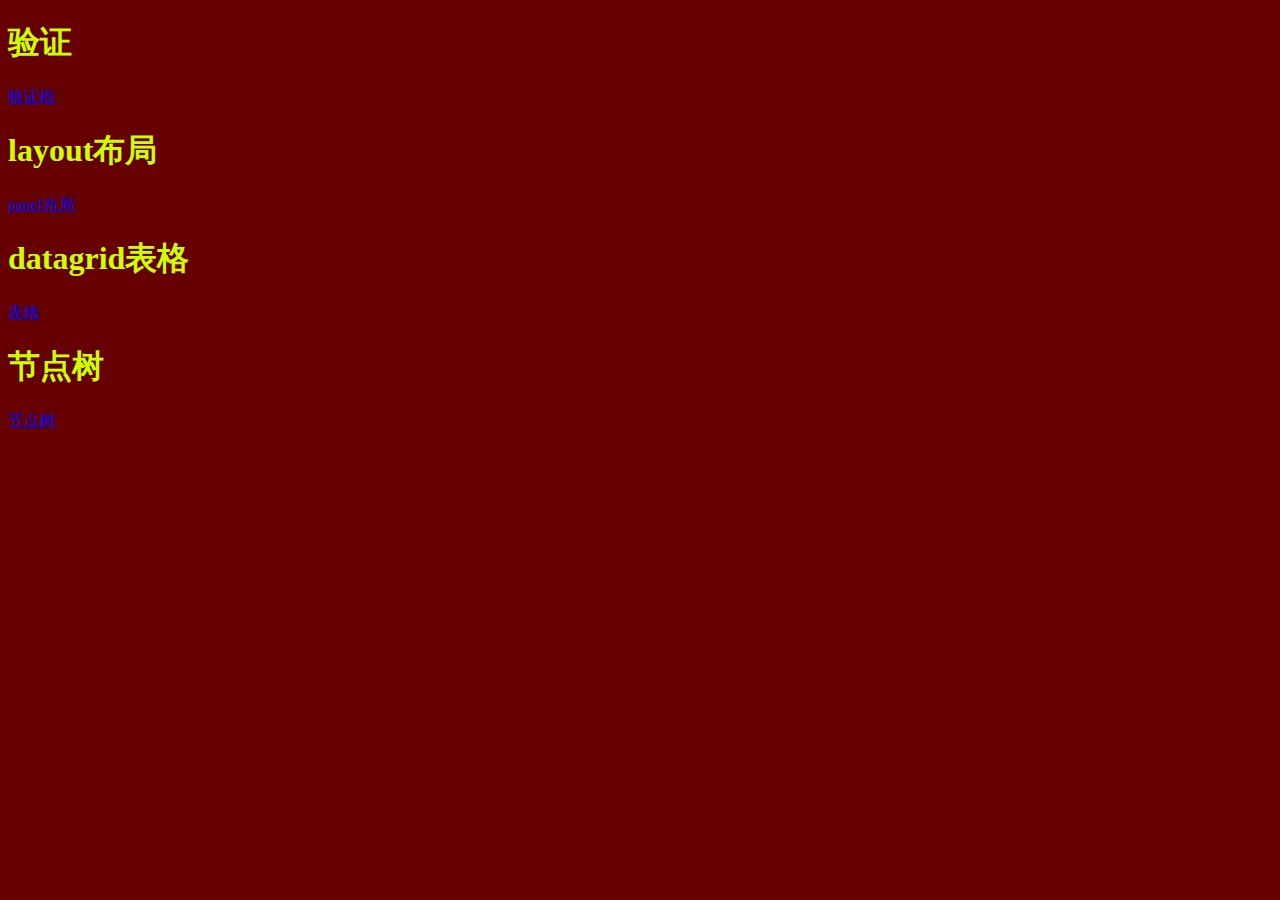
<file: thems/index.html>
<!DOCTYPE html>
<html>
	<head>
		<meta charset="utf-8" />
		<title>首页</title>
		<link rel="stylesheet" type="text/css" href="../css/moudle/main.css"/>
	</head>
	<body>
		<p><h1>验证</h1></p>
		<a href="../demos/validate/index.html">验证框</a>
		<p><h1>layout布局</h1></p>
		<a href="../demos/layout/index.html">panel布局</a>
		<p><h1>datagrid表格</h1></p>
		<a href="#">表格</a>
		<p><h1>节点树</h1></p>
		<a href="#">节点树</a>
	</body>
</html>
</file>
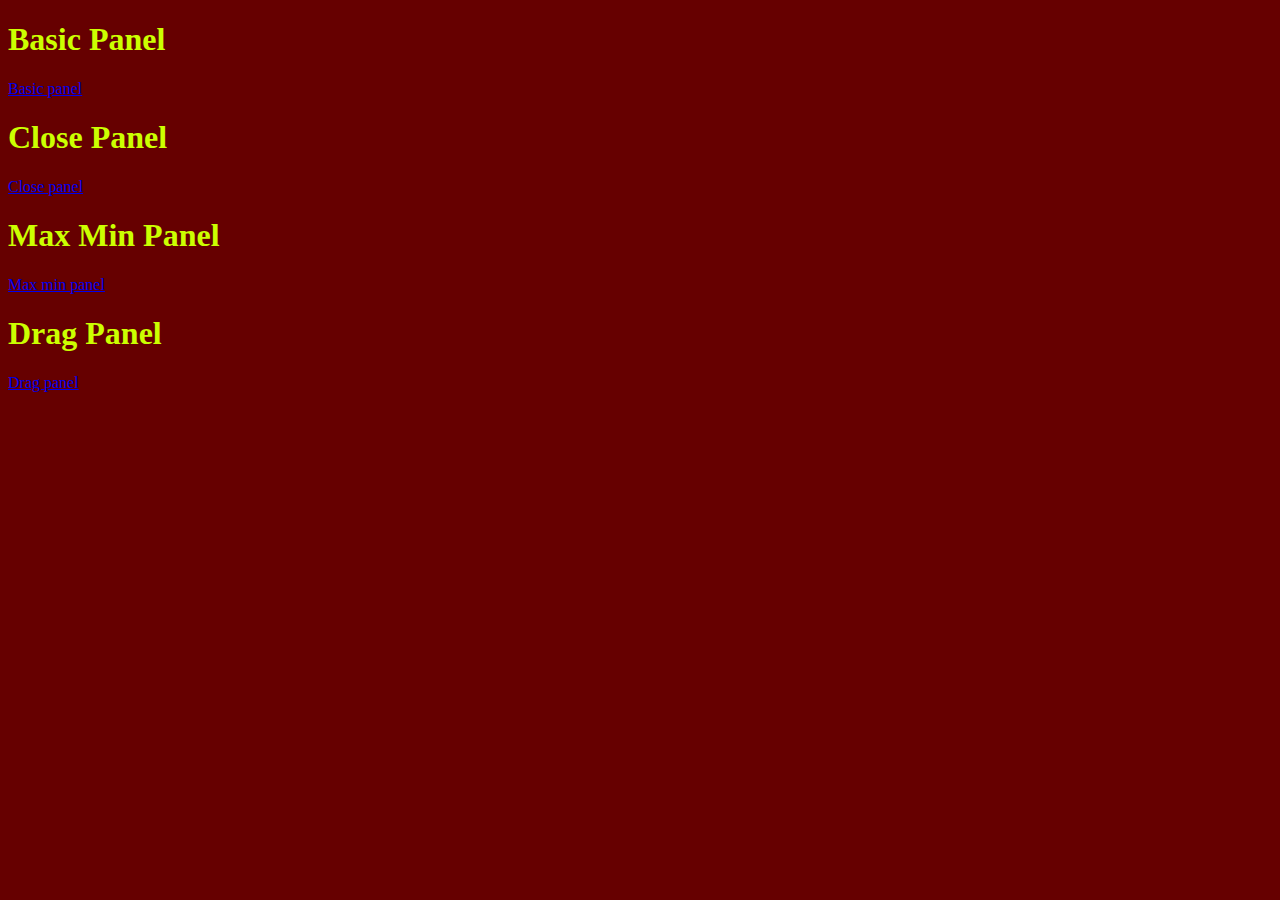
<file: demos/layout/index.html>
<!DOCTYPE html>
<html>
	<head>
		<meta charset="utf-8">
		<title>布局</title>
		<link rel="stylesheet" type="text/css" href="../../css/moudle/main.css"/>
	</head>
	<body bgcolor="burlywood">
		
		<p><h1>Basic Panel</h1></p>
		<a href="basic_panel.html">Basic panel</a>
		<p><h1>Close Panel</h1></p>
		<a href="close_panel.html">Close panel</a>
		<p><h1>Max Min Panel</h1></p>
		<a href="max_min_panel.html">Max min panel</a>
		<p><h1>Drag Panel</h1></p>
		<a href="drag_panel.html">Drag panel</a>
	</body>
</html>
</file>
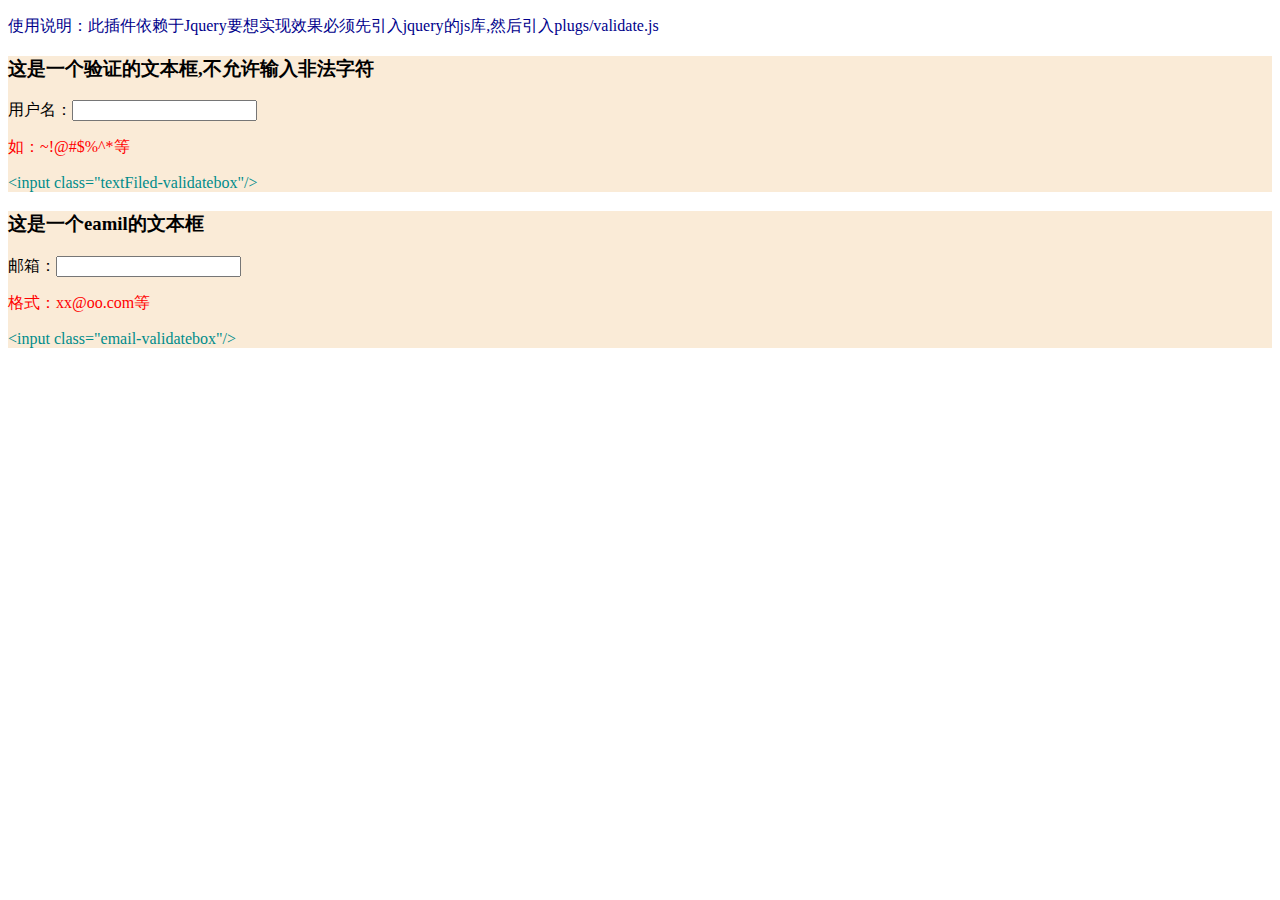
<file: demos/validate/index.html>
<!DOCTYPE html>
<html>
	<head>
		<meta charset="utf-8">
		<title>验证</title>
		<link rel="stylesheet" type="text/css" href="../../thems/default/validate.css"/>
		<script src="../../jquery-1.8.2.js" type="text/javascript" charset="utf-8"></script>
		<script src="../../plugs/validate.js" type="text/javascript" charset="utf-8"></script>
	</head>
	<body>
		
			
			<p class="explain">	
				
				使用说明：此插件依赖于Jquery要想实现效果必须先引入jquery的js库,然后引入plugs/validate.js
			</p>
			
	
		<div class="validatebox">
			<p class="explain"><h3>这是一个验证的文本框,不允许输入非法字符</h3></p>
			
				用户名：<input class="textFiled-validatebox" maxlength="20"/>
			<p style="color: red;">如：~!@#$%^*等</p>
			<p style="color: darkcyan;">
				&lt;input class="textFiled-validatebox"/&gt;
			</p>
		</div>
		<div class="validatebox">
			<p><h3>这是一个eamil的文本框</h3></p>
			
			邮箱：<input class="email-validatebox" />
			<p style="color: red;">格式：xx@oo.com等</p>
			<p style="color: darkcyan;">
				&lt;input class="email-validatebox"/&gt;
			</p>
		</div>
		
	</body>
</html>
</file>
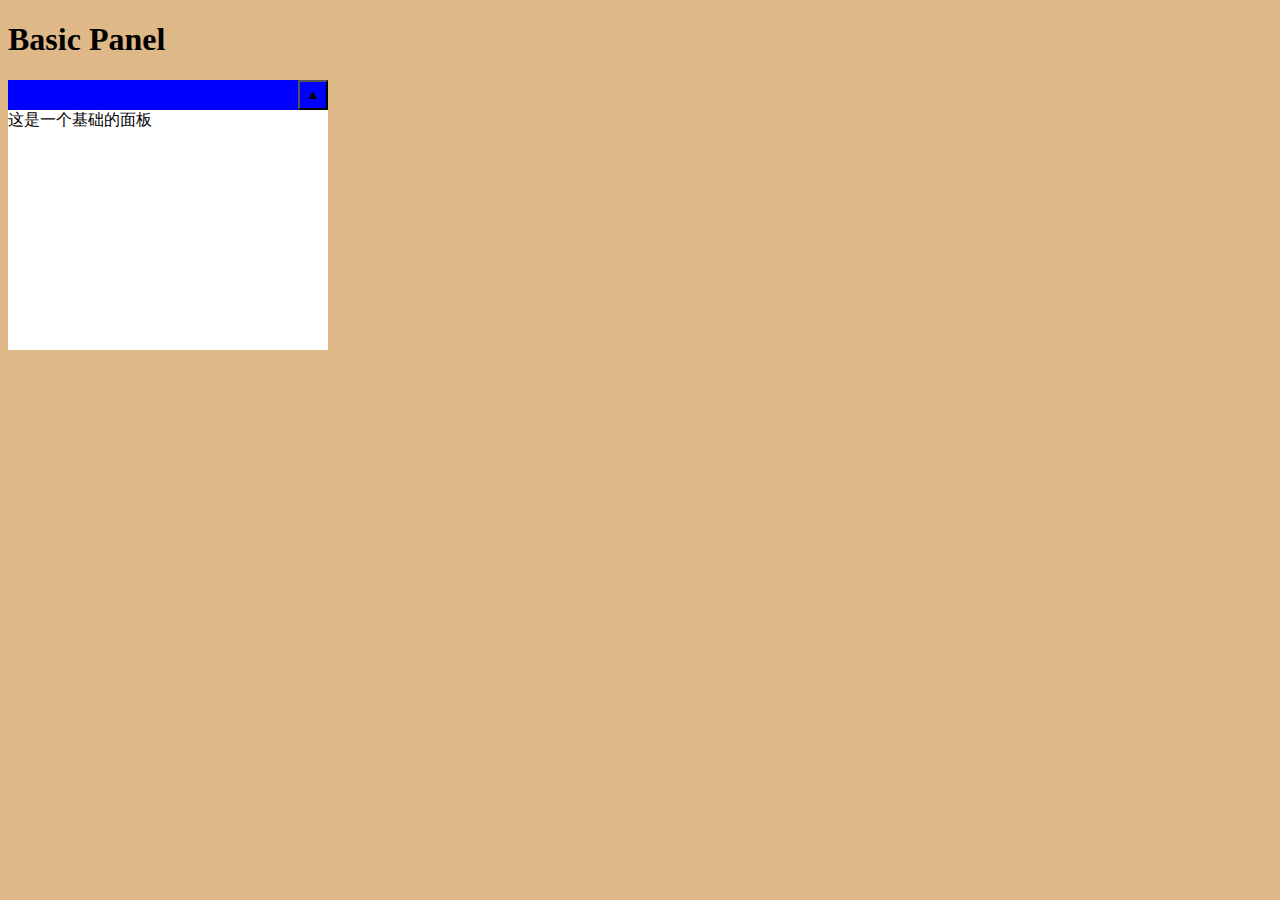
<file: demos/layout/basic_panel.html>
<!DOCTYPE html>
<html>
	<head>
		<meta charset="utf-8">
		<title>basic panel</title>
		<link rel="stylesheet" type="text/css" href="../../css/moudle/thems/default/panel.css"/>
		<!--	<link rel="stylesheet" type="text/css" href="../../thems/default/panel.css"/>-->
		<script src="../../jquery-1.8.2.js" type="text/javascript" charset="utf-8"></script>
		<script type="text/javascript">
			
			$(function(){
				
				$("#btnDown").hide();
				$("#btnUp").on("click",function(){
					
					
					$(".basic_panel").slideUp("1000",function(){
						
						$("#btnUp").hide();
						$("#btnDown").show();
					});
					
				});
				$("#btnDown").on("click",function(){
					
					
					$(".basic_panel").slideDown("1000",function(){
						
						$("#btnDown").hide();
						$("#btnUp").show();
						
					});
					
				});
				
			
				
			})
			
		</script>
	</head>
	<body>

		<p><h1>Basic Panel</h1></p>
		
		<div class="title">
			
			<button class="btn_up" id="btnUp">▲</button>
			<button class="btn_down" id="btnDown">▼</button>
			
		</div>
		<div class="basic_panel">
			
			这是一个基础的面板
		
		</div>
	</body>
</html>
</file>
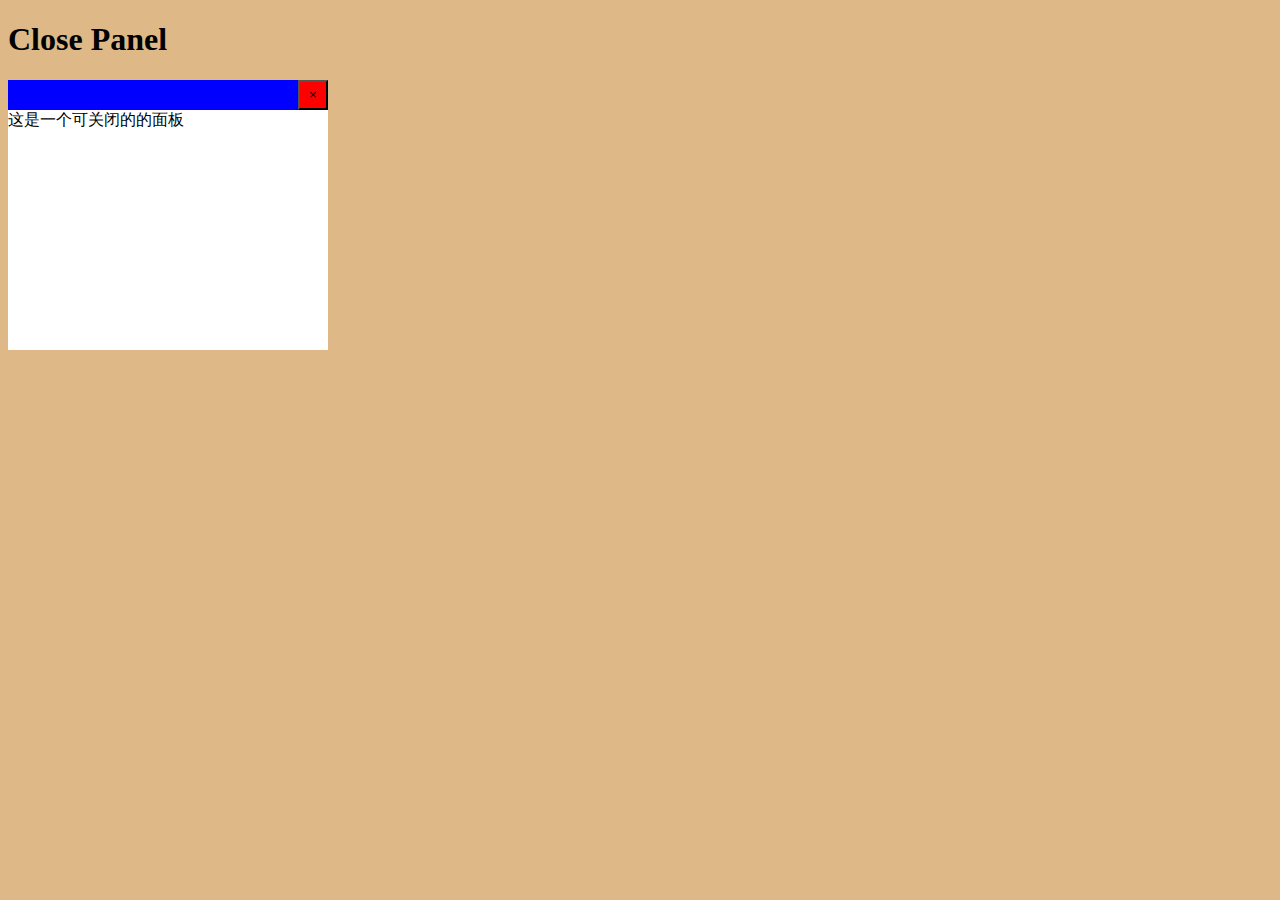
<file: demos/layout/close_panel.html>
<!DOCTYPE html>
<html>
	<head>
		<meta charset="utf-8">
		<title>close Panel</title>
		<link rel="stylesheet" type="text/css" href="../../css/moudle/thems/default/panel.css"/>
		<!--<link rel="stylesheet" type="text/css" href="../../thems/default/panel.css"/>-->
		<script src="../../jquery-1.8.2.js" type="text/javascript" charset="utf-8"></script>
		<script type="text/javascript">
			
			$(function(){
				
				
				
					$("#btnClose").on("click",function(){
						
						
						$(".title,.close_panel").hide();
					});
				
			})
			
		</script>
	</head>
	<body>
		<p><h1>Close Panel</h1></p>
		<div class="title">
					
			<button class="btn_close" id="btnClose">×</button>
			
		</div>
		<div class="close_panel">
			
			这是一个可关闭的的面板
			
		</div>
	</body>
</html>
</file>
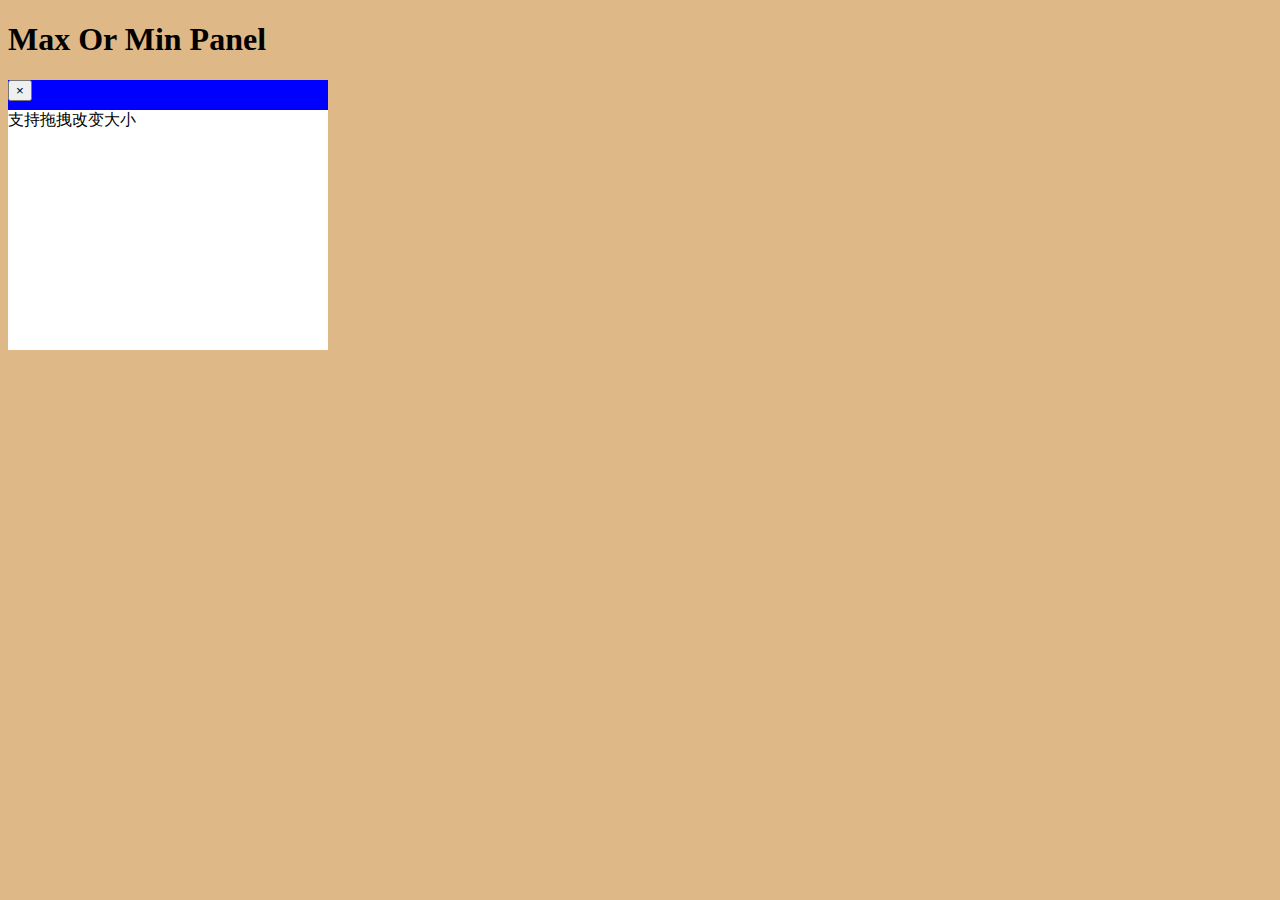
<file: demos/layout/drag_panel.html>
<!DOCTYPE html>
<html>
	<head>
		<meta charset="utf-8">
		<title>Drag panel</title>
		<link rel="stylesheet" type="text/css" href="../../css/moudle/thems/default/panel.css"/>

		<script src="../../jquery-1.8.2.js" type="text/javascript" charset="utf-8"></script>
		<script src="../../plugs/panel.js" type="text/javascript" charset="utf-8"></script>
	
	</head>
	<body>
		<p><h1>Max Or Min Panel</h1></p>
		<div class="title">
			<button class="btn" id="btnClose">×</button>
			
		</div>
		<div class="drag_panel">
			支持拖拽改变大小
		</div>
	</body>
</html>
</file>
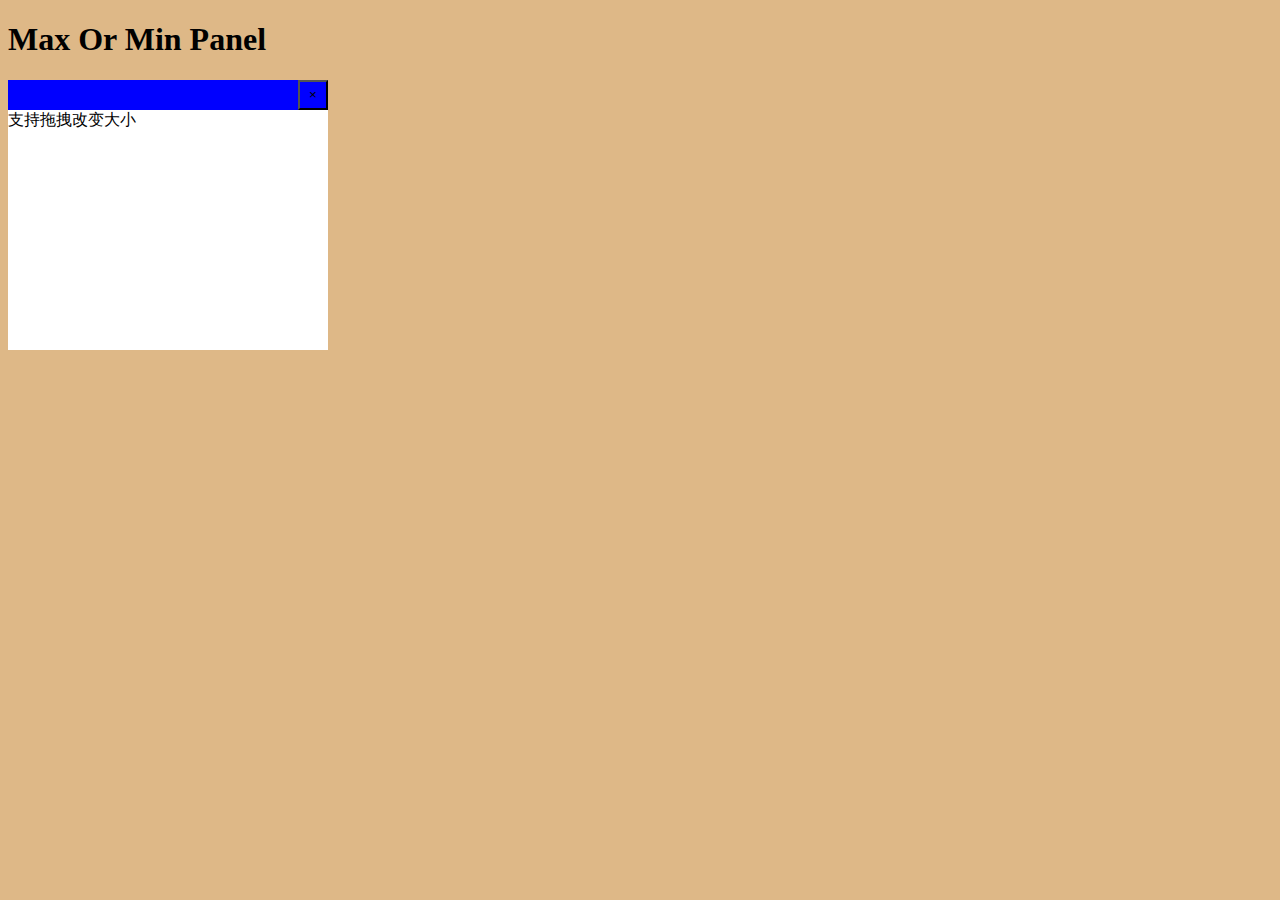
<file: demos/layout/dran_panel.easy.html>
<!DOCTYPE html>
<html>
	<head>
		<meta charset="utf-8">
		<title>Drag panel</title>
		<link rel="stylesheet" type="text/css" href="../../thems/default/panel.css"/>
		<script src="../../jquery-1.8.2.js" type="text/javascript" charset="utf-8"></script>
		<!--<script src="../../plugs/panel.js" type="text/javascript" charset="utf-8"></script>-->
		<script type="text/javascript">
			
			$(function(){
				
				
				//0默认值1内部按下2代表在边缘按下
				var buttonClick = 0;
				//拖动的方向
				var aspect = "enable";
				//panel距离左边的边距
				var m =  parseInt($(".panel").offset().left);
				//panel距离顶部的边距
				var n =  parseInt($(".panel").offset().top);
				//当前鼠标的x坐标以body 左上角（0,0）
				var x;
				//当前鼠标的y坐标
				var y;
				//返回拖动指针的状态如果为true：在边缘
				//拖动锁机制默认关闭关闭,如果不在边缘上为默认图标：边缘上为拖动图标
				//true 拖拽图标支持拖拽 false 内部普图标
				var lock = false;
				//此方法不适合

	
				$(".panel").on("mousedown",function(e){
					
				
					//判断在那个边缘上(八个方向)
				
					//判断按下的位置边缘上还是边缘内	
					
					if(!lock){
						//边缘内
						buttonClick = 1;
						
					}else if(lock){
						//边缘上
						//鼠标指针图标变为默认
						buttonClick = 2;
						
					}else{
						
						buttonClick = 0;
					}
				
					
					
				});
				$(".panel").on("mouseup",function(e){
					
					
					
					//判断所在的位置 
					//如果在内部上图标为普通指针
				//	alert(buttonClick);
					buttonClick = 0;
					
				});

				//鼠标移动是改变大小
				$(".panel").on("mousemove",function(e){
					
					//移动的时候判断鼠标指针的位置
					
					x  = e.pageX;
					y  = e.pageY;
					// 是否开启拖动
					if(!lock){
						
						$(".panel").css("cursor","default");
						
					}
					
					//表达式的问题
					if((m + $(".panel").innerWidth() - m <= 10) && (n+$(".panel").innerHeight() - y <= 10)){

						//右下角
			
						$(this).hover(function(){	
							
							$(".panel").css("cursor","se-resize");
						});
						
						aspect = "right_down";
						lock = true;
						
					}
					else if(m + $(".panel").innerWidth() - x<= 10 ){
						
						//右边
			
						$(this).hover(function(){
								
							$(".panel").css("cursor","e-resize");
						});
						aspect = "right";
						lock = true;
			
					}
					else if(n+$(".panel").innerHeight() - y<= 10){
						//下边
				
						$(".panel").hover(function(){
							
							$(".panel").css("cursor","s-resize");
						});
						aspect = "down";
						lock = true;
			
					}else{
						
						lock = false;
					}
				
					
					//判断是否监听到按下事件
					if(buttonClick != 0){
						
						//鼠标按下了
						if(buttonClick == 2){
							
//							alert(buttonClick);
							//边缘按下并且移动
							//判断在哪个边缘移动的方向
							if(aspect == "right"){
								//向右
								//只改变他的横坐标
								$(".title").css("width",x);
								$(this).css("width",x);
								
							}else if(aspect == "down"){
								//向下只改变面板的高度
								//不改变title的宽和高
								$(this).css("height",y);
								
							}else if(aspect == "right_down"){
								//右下
								//title 的宽度要变panel的高度宽度都要改变
								$(".title").css("width",x);
								$(this).css({
									
									width:x,
									height:y
									
								});
							}else{
								
								lock = false;

							}
							
						}else {
							//内部按下移动失效图标不改变
						
							lock = false;

							
						}
					}else{
						
						//鼠标未按下，并且lock = true 
						buttonClick = 0;
						//alert(buttonClick);
					}
					
				//	alert(buttonClick);
					
				});
/*				$(".panel").on("mousemove",function(){
					
					
					
				});*/
				$("#btnClose").on("click",function(){
								
								
					$(".title,.panel").hide();
								
				});
			})
			
		</script>
	</head>
	<body>
		<p><h1>Max Or Min Panel</h1></p>
		<div class="title">
			<button class="btn" id="btnClose">×</button>
			
		</div>
		<div class="panel">
			支持拖拽改变大小
		</div>
	</body>
</html>
</file>
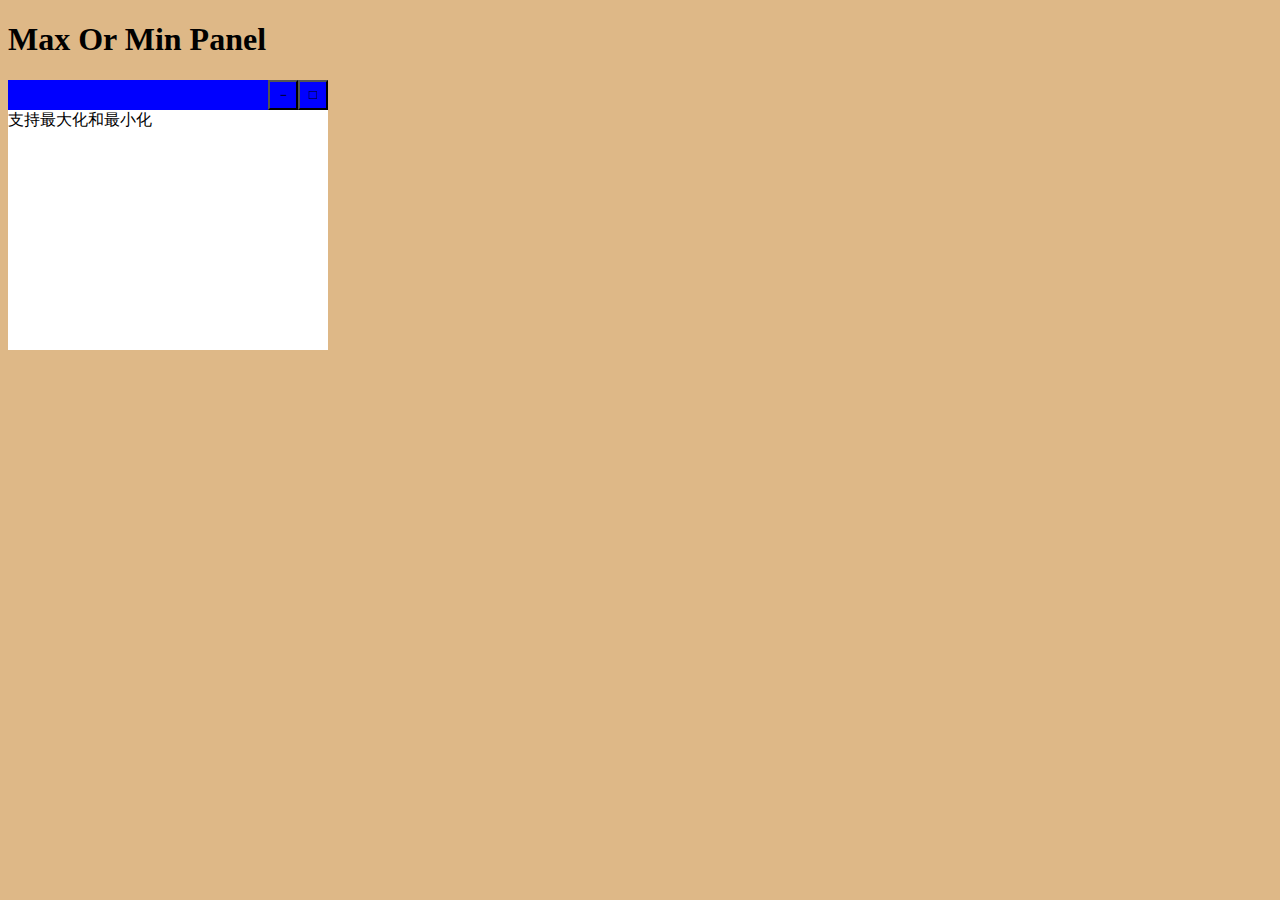
<file: demos/layout/max_min_panel.html>
<!DOCTYPE html>
<html>
	<head>
		<meta charset="utf-8">
		<title>max or min</title>
		<link rel="stylesheet" type="text/css" href="../../css/moudle/thems/default/panel.css"/>
		<script src="../../jquery-1.8.2.js" type="text/javascript" charset="utf-8"></script>
	<!--	<script src="../../plugs/panel.js" type="text/javascript" charset="utf-8"></script>-->
		<script type="text/javascript">
			
			$(function(){
				
				$("#btnMin").on("click",function(){
					
					$("#btnMin,.max_min_panel").hide();
				
					$(".title").css("width","160px");
					$("#btnMax").show();
			
				
				})
				$("#btnMax").on("click",function(){
					
					$(this).hide();
					$(".title").css("width",document.body.clientWidth);
					
					$(".max_min_panel").css({
						
						width:document.documentElement.clientWidth - 20,
						height:document.documentElement.clientHeight -20
						
					});
					$("#btnMin,.max_min_panel").show();
				
					
				})
				
			})
			
		</script>
	</head>
	<body>
		<p><h1>Max Or Min Panel</h1></p>
		<div class="title">
			<button class="btn_max" id="btnMax">□</button>
			<button class="btn_min" id="btnMin">－</button>
			
		</div>
		<div class="max_min_panel">
			支持最大化和最小化
		</div>
	</body>
</html>
</file>
<file: css/moudle/main.css>
body {
  background-color: #660000;
}
h1 {
  color: #ccff00;
  text-align: left;
}
</file>
<file: thems/default/validate.css>
.validatebox{
				
	background-color: antiquewhite;
	font: cursive;

				
	}
.explain{
	
	color: darkblue;
	font: cursive;
	
}
</file>
<file: css/moudle/thems/default/panel.css>
body {
  background-color: #deb887;
}
.accordion_panel {
  width: 320px;
  height: 240px;
  background-color: #ffffff;
}
.basic_panel {
  width: 320px;
  height: 240px;
  background-color: #ffffff;
}
.close_panel {
  width: 320px;
  height: 240px;
  background-color: #ffffff;
}
.drag_panel {
  width: 320px;
  height: 240px;
  background-color: #ffffff;
}
.max_min_panel {
  width: 320px;
  height: 240px;
  background-color: #ffffff;
}
.title {
  width: 320px;
  height: 30px;
  border-color: white;
  background-color: #0000ff;
}
.btn_up {
  float: right;
  height: 30px;
  width: 30px;
  background-color: #0000ff;
}
.btn_down {
  float: right;
  height: 30px;
  width: 30px;
  background-color: #0000ff;
}
.btn_close {
  float: right;
  height: 30px;
  width: 30px;
  background-color: #ff0000;
}
.btn_max {
  float: right;
  height: 30px;
  width: 30px;
  background-color: #0000ff;
}
.btn_min {
  float: right;
  height: 30px;
  width: 30px;
  background-color: #0000ff;
}
</file>
<file: thems/default/panel.css>
/*
 * less版本的
	多继承
	最基础的面板只有关闭功能
	主题套装：
	面板实现
	1.最大最小化
	2.支持滑动
	3.支持拖拽
	4.支持嵌套*
	
*/

body{
	
	background-color: burlywood;
}
	.panel{
		
		width: 320px;
		height: 240px;
		background-color: #FFFFFF;
		
	}
	.accordion_panel{
		
		width: 320px;
		height: 240px;
		background-color: #FFFFFF;
	}
	.basic_panel{
		
		width: 320px;
		height: 240px;
		background-color: #FFFFFF;
	}
	.close_panel{
		
		width: 320px;
		height: 240px;
		background-color: #FFFFFF;
	}
	.drag_panel{
		
		width: 320px;
		height: 240px;
		background-color: #FFFFFF;
	}
	.max_min_panel{
		
		width: 320px;
		height: 240px;
		background-color: #FFFFFF;
	}
	.title{
		
		width: 320px;
		height: 30px;
		border-color: white;
		background-color: #0000FF;
	}
	.btn{
					
		float: right;
		height: 30px;
		width: 30px;
		background-color: #0000FF;
	}
		.btn_up{
			
			float: right;
			height: 30px;
			width: 30px;
			background-color: #0000FF;
		}
		.btn_down{
			
			float: right;
			height: 30px;
			width: 30px;
			background-color: #0000FF;
			
		}
		.btn_close{
			
			float: right;
			height: 30px;
			width: 30px;
			background-color: #0000FF;
			
		}
		.btn_max{
			
			float: right;
			height: 30px;
			width: 30px;
			background-color: #0000FF;
		}
		.btn_min{
			
			float: right;
			height: 30px;
			width: 30px;
			background-color: #0000FF;
		}
</file>
